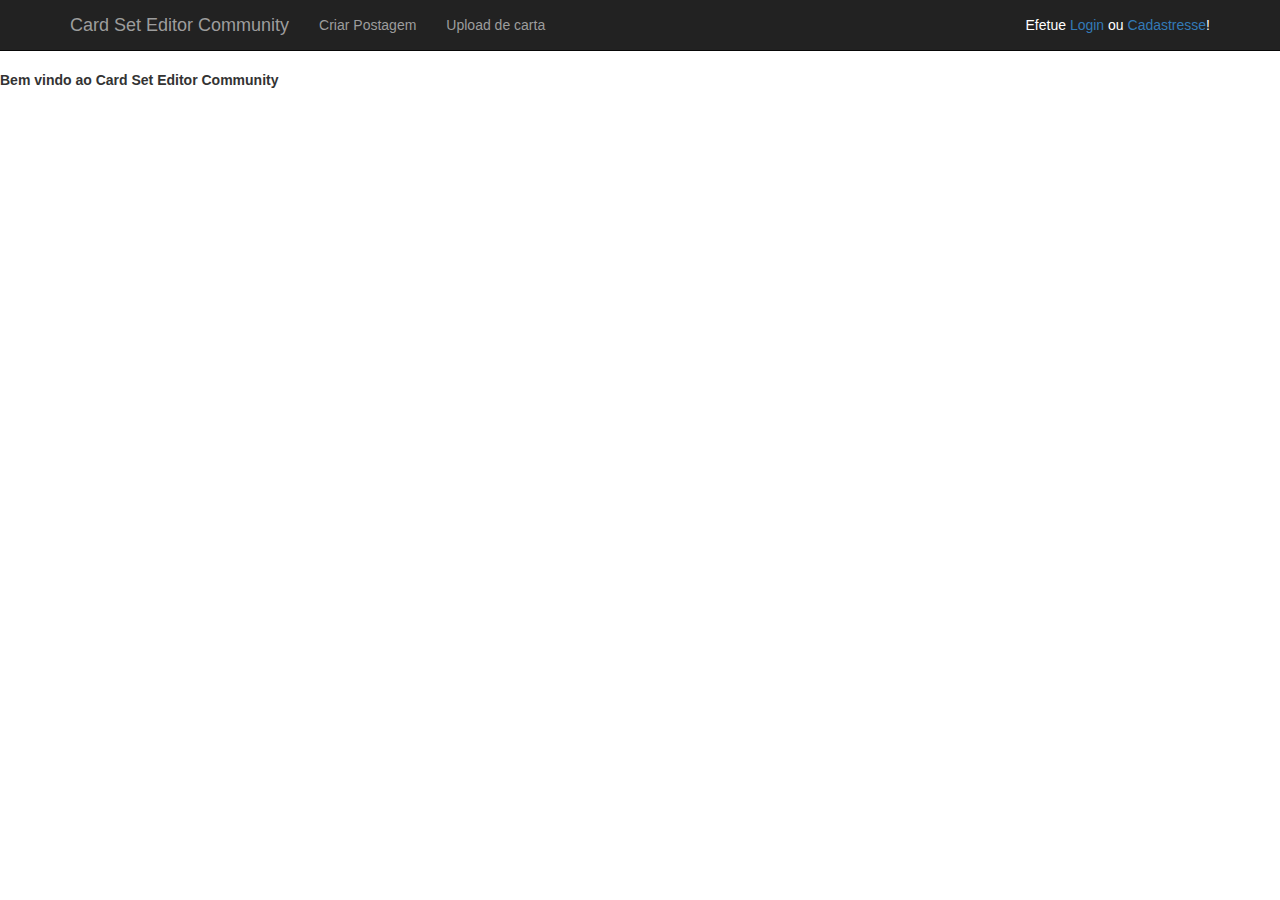
<file: card_editor/card_editor_web/public_html/pages/index.html>
<!DOCTYPE html>
<html lang="pt">

    <head>

        <meta charset="utf-8">
        <meta http-equiv="X-UA-Compatible" content="IE=edge">
        <meta name="viewport" content="width=device-width, initial-scale=1">
        <meta name="description" content="">
        <meta name="author" content="Lucas Schunk">

        <title>Card Set Editor Community</title>

        <script src="../js/jquery-2.2.4.min.js"></script> 
        <script src="../js/angular.min.js"></script>
        <script src="../js/bootstrap.min.js"></script>
        <script src="../js/toastr.min.js"></script>
        <script src="../js/jquery.cookie.js"></script>
        <script src="../js/scripts.js"></script>

        <!-- Bootstrap Core CSS -->
        <link href="../css/bootstrap.min.css" rel="stylesheet">

        <link href="../css/estilos.css" rel="stylesheet">
        <link href="../css/toastr.min.css" rel="stylesheet">
        <!-- HTML5 Shim and Respond.js IE8 support of HTML5 elements and media queries -->
        <!-- WARNING: Respond.js doesn't work if you view the page via file:// -->
        <!--[if lt IE 9]>
            <script src="https://oss.maxcdn.com/libs/html5shiv/3.7.0/html5shiv.js"></script>
            <script src="https://oss.maxcdn.com/libs/respond.js/1.4.2/respond.min.js"></script>
        <![endif]-->

    </head>

    <body>
        <div id="menu" ></div>
        <label for="usr">Bem vindo ao Card Set Editor Community</label>
    </body>

</html>
</file>
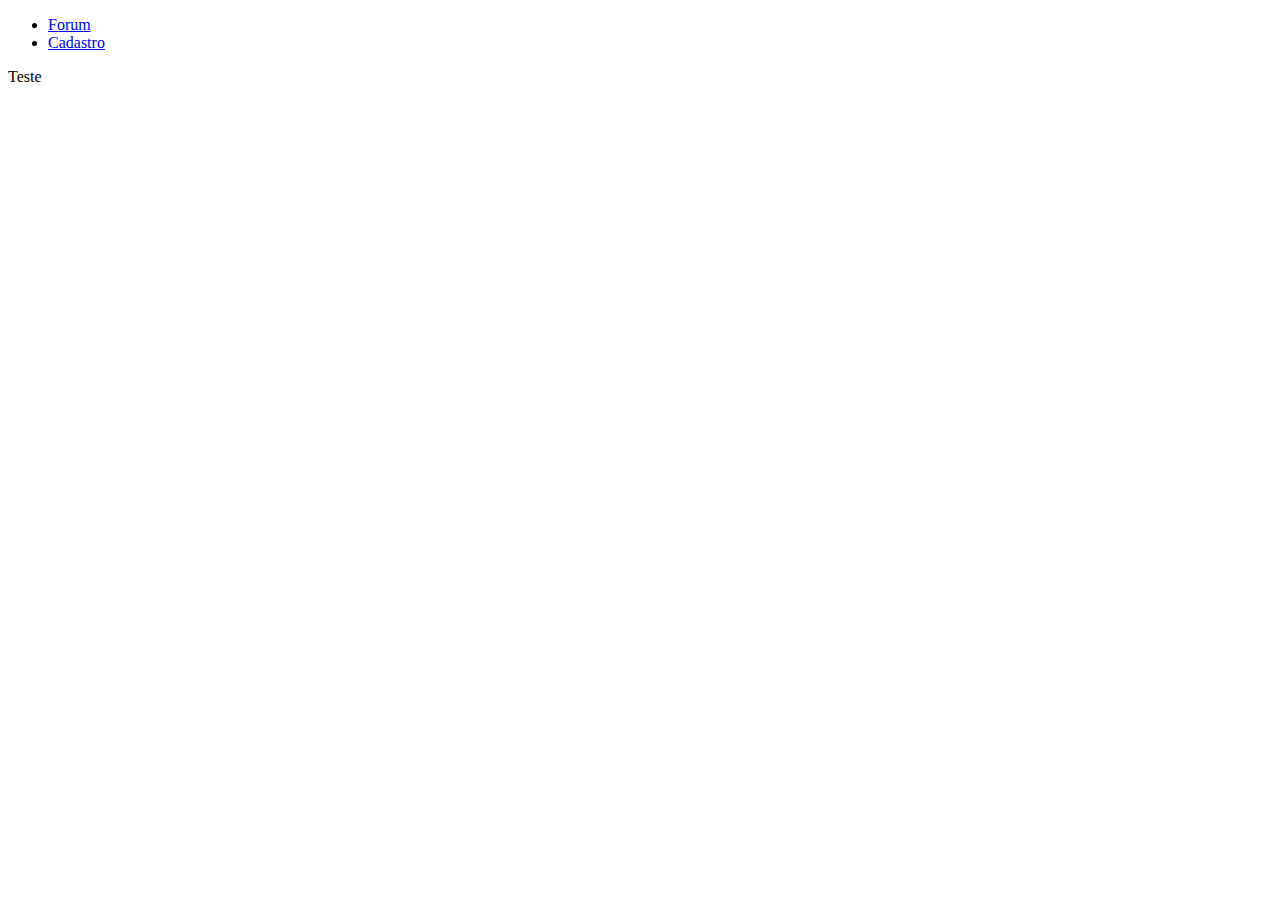
<file: card_editor/card_editor_web/public_html/cabecalho.html>
<!DOCTYPE html>
<!--
To change this license header, choose License Headers in Project Properties.
To change this template file, choose Tools | Templates
and open the template in the editor.
-->
<html>
    <head>
        <title>Menu Superior da tela</title>
    </head>
    <body>
        <nav class="navbar navbar-inverse navbar-fixed-top" role="navigation">
            <div class="container">
                <div class="collapse navbar-collapse" id="bs-example-navbar-collapse-1">
                    <ul class="nav navbar-nav">
                        <li>
                            <a href="index.html">Forum</a>
                        </li>
                        <li>
                            <a href="telaCadastro.html">Cadastro</a>
                        </li>
                    </ul>
                </div>
                <div class="div-account">
                    Teste
                </div>
            </div>
            <!-- /.container -->
        </nav>
    </body>
</html>
</file>
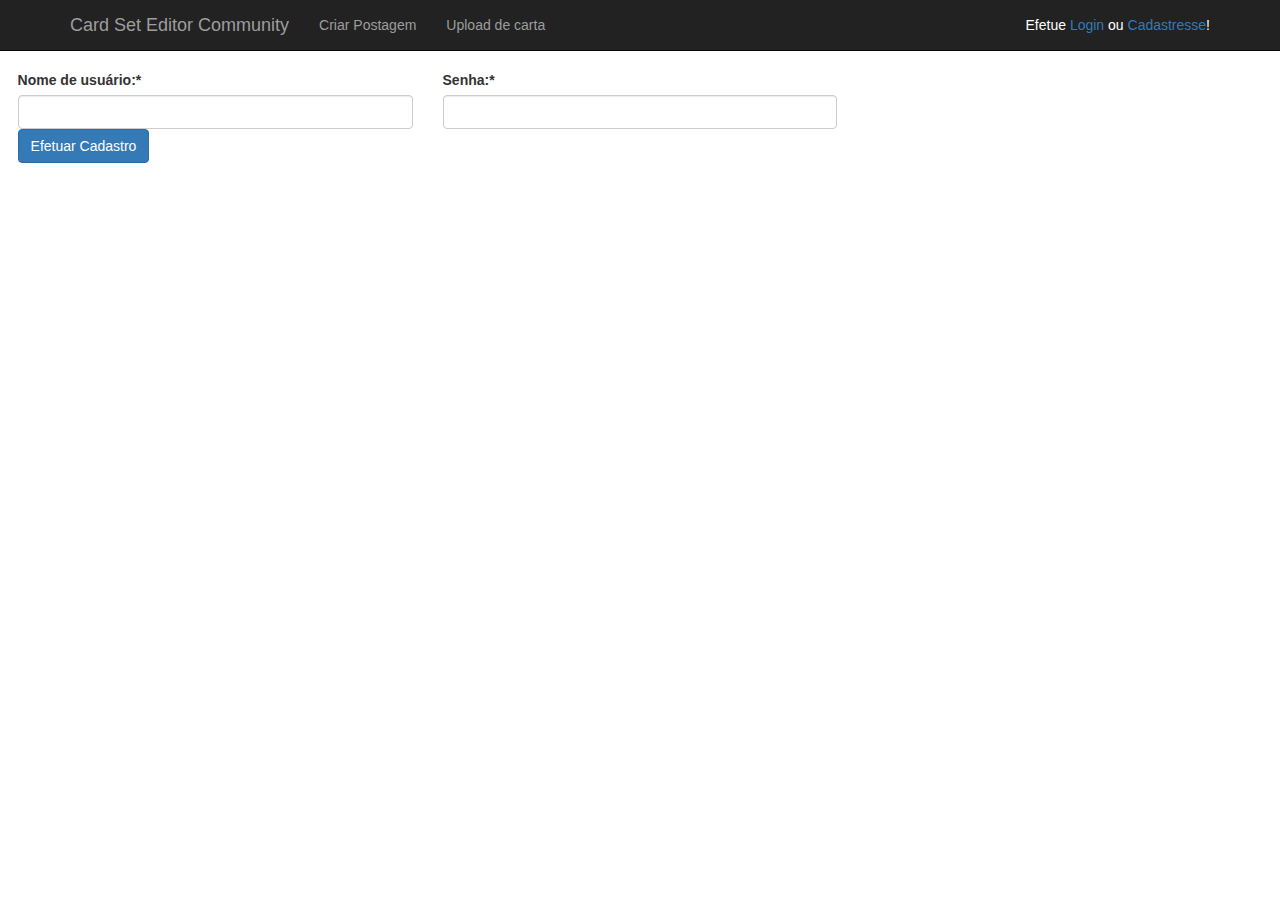
<file: card_editor/card_editor_web/public_html/pages/login.html>
<!DOCTYPE html>
<!--
To change this license header, choose License Headers in Project Properties.
To change this template file, choose Tools | Templates
and open the template in the editor.
-->
<html lang="pt">
    <head>

        <meta charset="utf-8">
        <meta http-equiv="X-UA-Compatible" content="IE=edge">
        <meta name="viewport" content="width=device-width, initial-scale=1">
        <meta name="description" content="">
        <meta name="author" content="Lucas Schunk">

        <title>Card Set Editor Community</title>

        <script src="../js/jquery-2.2.4.min.js"></script> 
        <script src="../js/angular.min.js"></script>
        <script src="../js/bootstrap.min.js"></script>
        <script src="../js/toastr.min.js"></script>
        <script src="../js/jquery.cookie.js"></script>
        <script src="../js/scripts.js"></script>

        <!-- Bootstrap Core CSS -->
        <link href="../css/bootstrap.min.css" rel="stylesheet">

        <link href="../css/estilos.css" rel="stylesheet">
        <link href="../css/toastr.min.css" rel="stylesheet">
        <!-- HTML5 Shim and Respond.js IE8 support of HTML5 elements and media queries -->
        <!-- WARNING: Respond.js doesn't work if you view the page via file:// -->
        <!--[if lt IE 9]>
            <script src="https://oss.maxcdn.com/libs/html5shiv/3.7.0/html5shiv.js"></script>
            <script src="https://oss.maxcdn.com/libs/respond.js/1.4.2/respond.min.js"></script>
        <![endif]-->

    </head>
    <body>
        <div id="menu" ></div>
        <div class="row panel-input">
            <div class="col-xs-12 col-sm-6 col-md-6 col-lg-4">
                <label for="usr">Nome de usuário:*</label>
                <input type="text" class="form-control" id="usr">
                <div id="resp_user"></div>
            </div>
            <div class="col-xs-12 col-sm-6 col-md-6 col-lg-4">
                <label for="pwd">Senha:*</label>
                <input type="password" class="form-control" id="pwd">
            </div>
        </div>
        <div class="row panel-input col-sm-12 col-md-12 col-lg-12">
            <button type="button" class="btn btn-primary" onclick="efetuarLogin()">Efetuar Cadastro</button>
        </div>  
    </body>
</html>
</file>
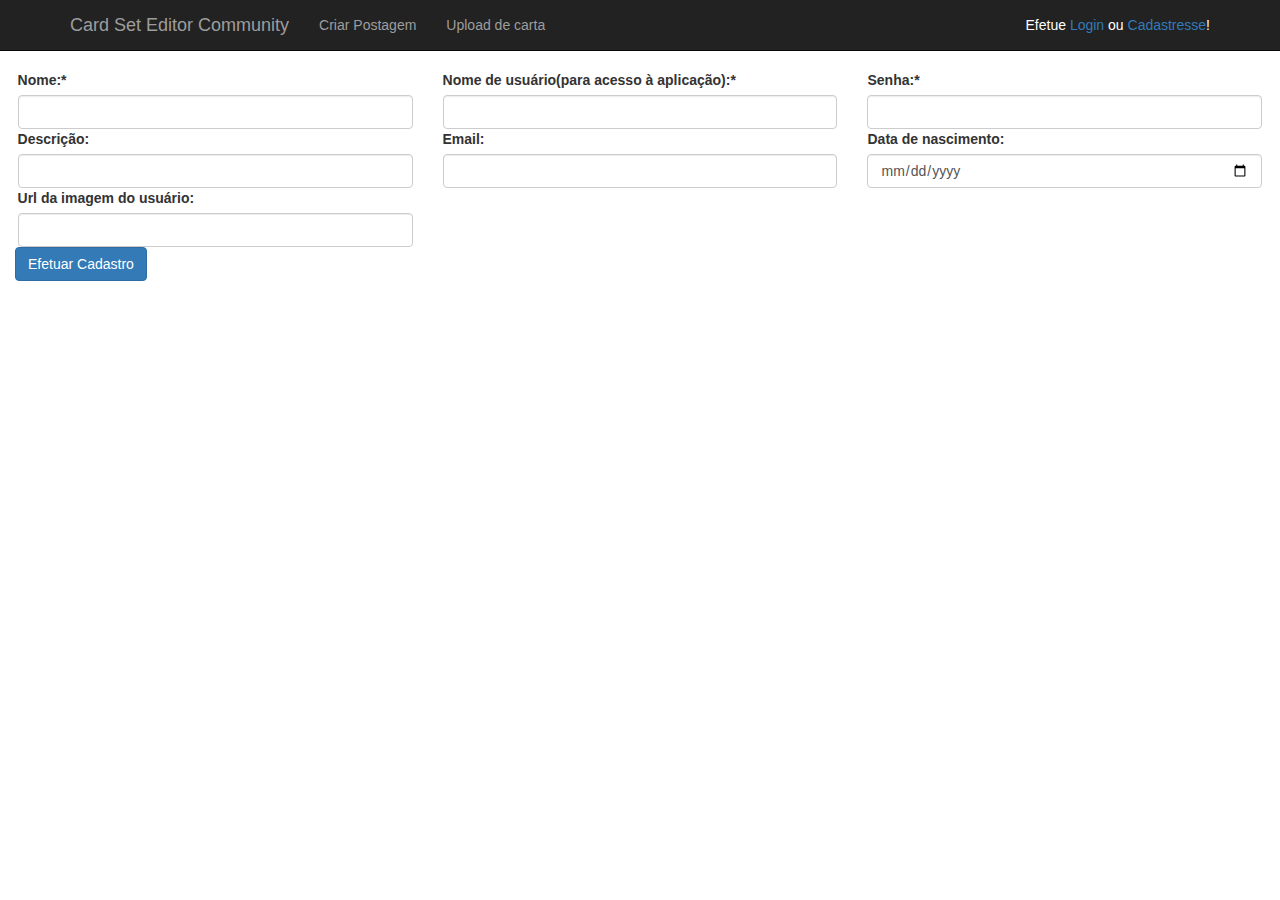
<file: card_editor/card_editor_web/public_html/pages/telaCadastro.html>
<!DOCTYPE html>
<html lang="pt">

   <head>

        <meta charset="utf-8">
        <meta http-equiv="X-UA-Compatible" content="IE=edge">
        <meta name="viewport" content="width=device-width, initial-scale=1">
        <meta name="description" content="">
        <meta name="author" content="Lucas Schunk">

        <title>Card Set Editor Community</title>

        <script src="../js/jquery-2.2.4.min.js"></script> 
        <script src="../js/angular.min.js"></script>
        <script src="../js/bootstrap.min.js"></script>
        <script src="../js/toastr.min.js"></script>
        <script src="../js/jquery.cookie.js"></script>
        <script src="../js/scripts.js"></script>

        <!-- Bootstrap Core CSS -->
        <link href="../css/bootstrap.min.css" rel="stylesheet">

        <link href="../css/estilos.css" rel="stylesheet">
        <link href="../css/toastr.min.css" rel="stylesheet">
        <!-- HTML5 Shim and Respond.js IE8 support of HTML5 elements and media queries -->
        <!-- WARNING: Respond.js doesn't work if you view the page via file:// -->
        <!--[if lt IE 9]>
            <script src="https://oss.maxcdn.com/libs/html5shiv/3.7.0/html5shiv.js"></script>
            <script src="https://oss.maxcdn.com/libs/respond.js/1.4.2/respond.min.js"></script>
        <![endif]-->

   </head>

    <body>
        <div id="menu" ></div>
        <div id="successMessage"></div>
        <div class="row panel-input">
            <div class="col-xs-12 col-sm-6 col-md-6 col-lg-4">
                <label for="usr">Nome:*</label>
                <input type="text" class="form-control" id="name">
            </div>
            <div class="col-xs-12 col-sm-6 col-md-6 col-lg-4">
                <label for="usr">Nome de usuário(para acesso à aplicação):*</label>
                <input type="text" class="form-control" id="usr">
                <div id="resp_user"></div>
            </div>
            <script>
                $("#usr")
                    .focusout(function () {
                        verificaUsuario();
                    })
                    .blur(function () {
                    });
            </script>
            <div class="col-xs-12 col-sm-6 col-md-6 col-lg-4">
                <label for="pwd">Senha:*</label>
                <input type="password" class="form-control" id="pwd">
            </div>
            <div class="col-xs-12 col-sm-6 col-md-6 col-lg-4">
                <label for="usr">Descrição:</label>
                <input type="text" class="form-control" id="desc">
            </div>

            <div class="col-xs-12 col-sm-6 col-md-6 col-lg-4">
                <label for="usr">Email:</label>
                <input type="text" class="form-control" id="email">
            </div>

            <div class="col-xs-12 col-sm-6 col-md-6 col-lg-4">
                <label for="usr">Data de nascimento:</label>
                <div>
                    <input type="date" name="bday" class="form-control" id="bday">
                </div>
            </div>
            <div class="col-xs-12 col-sm-6 col-md-6 col-lg-4">
                <label for="usr">Url da imagem do usuário:</label>
                <div>
                    <input type="url" class="form-control" id="img">
                </div>
            </div>
        </div>
        <div class="col-sm-12 col-md-12 col-lg-12">
            <button type="button" class="btn btn-primary" onclick="salvarUsuario()">Efetuar Cadastro</button>
        </div>  
    </body>

</html>
</file>
<file: card_editor/card_editor_web/public_html/css/estilos.css>
/*
To change this license header, choose License Headers in Project Properties.
To change this template file, choose Tools | Templates
and open the template in the editor.
*/
/* 
    Created on : 18/06/2016, 18:46:28
    Author     : lucas.santos
*/
.input-cad {
    width: 85%;
    max-width: 240px;
    margin-left: 1%;
}


body {
    padding-top: 70px; /* Required padding for .navbar-fixed-top. Remove if using .navbar-static-top. Change if height of navigation changes. */
}

footer {
    margin: 50px 0;
}

.div-account {
    float: right;
    color: #ffffff;
    text-align: center;
}
@media (min-width: 768px){
    .div-account {
        padding-top: 15px;
        padding-bottom: 15px;
    }
}
.panel-input {
    margin-left:0.2%;
    margin-right:0.2%;
}

@media screen and (max-width:768px){
    .div-account{
        width: 100%;
        color: #ffffff;
        float: left;
        text-align: center;
    }
}
@media screen and (min-width: 400px) and (max-width: 768px ) {
    input {
        max-width: 400px;
    }
}
</file>
